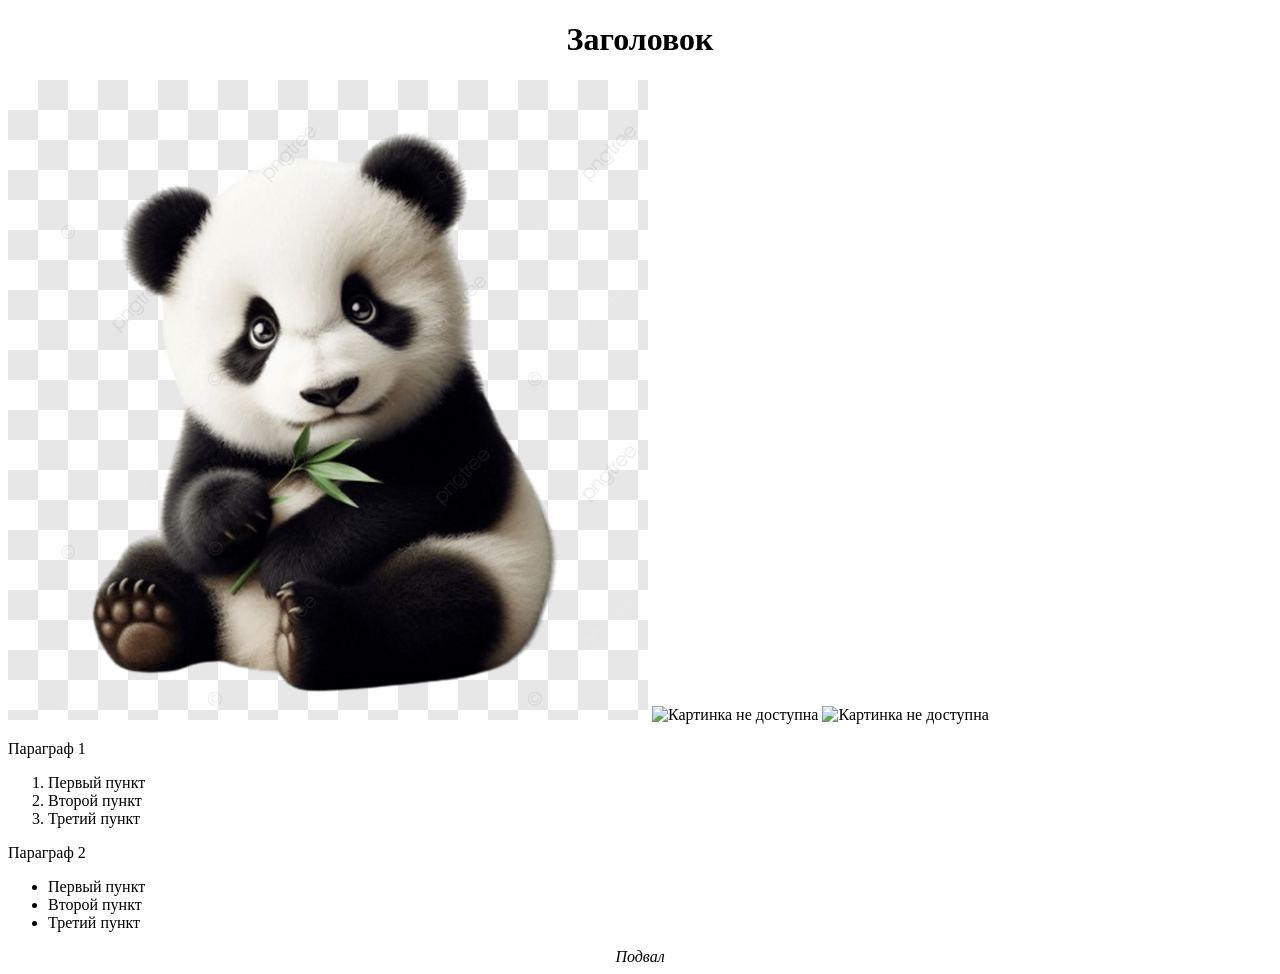
<file: index.html>
<!DOCTYPE html>
<html lang="en">
<head>
    <meta charset="UTF-8">
    <meta name="viewport" content="width=device-width, initial-scale=1.0">
    <title>Document</title>
</head>
<body>
<div>
    <h1 align="center">Заголовок</h1>
</div>
<img src="cute-panda.png">
<img scr="i.webp" alt="Картинка не доступна">
<img scr="" alt="Картинка не доступна">
<p class="crimson">Параграф 1</p>
<ol class="green">
    <li>Первый пункт</li>
    <li>Второй пункт</li>
    <li>Третий пункт</li>
</ol>
<p>Параграф 2</p>
<ul>
    <li>Первый пункт</li>
    <li>Второй пункт</li>
    <li>Третий пункт</li>
</ul>
</div>
<div align="center">
    <i>Подвал</i>
</div>
</body>
</html>
</file>
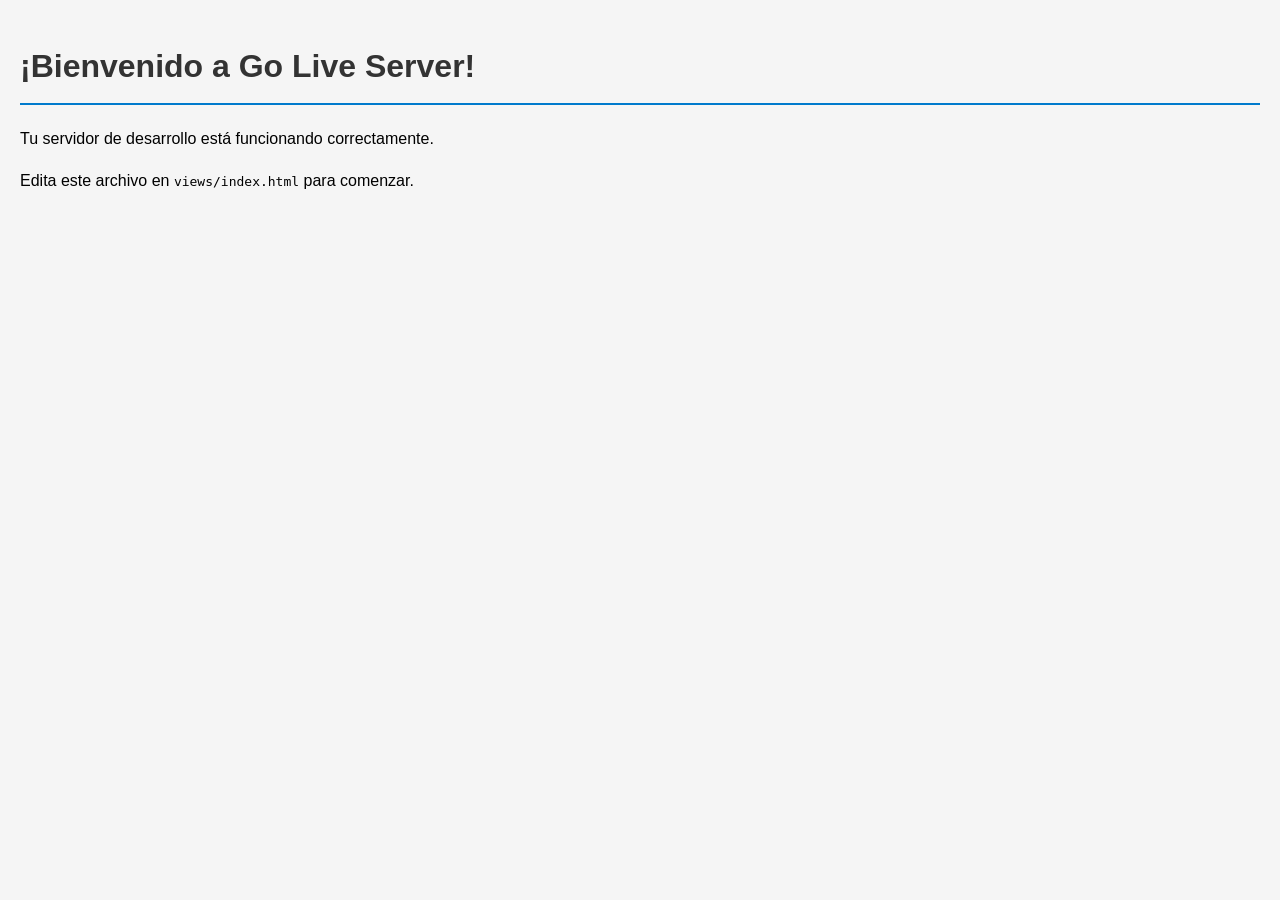
<file: views/index.html>
<!DOCTYPE html>
    <html lang="es">
    <head>
        <meta charset="UTF-8">
        <meta name="viewport" content="width=device-width, initial-scale=1.0">
        <title>Go Live Server - Proyecto</title>
        <link rel="stylesheet" href="/style/styles.css">
    </head>
    <body>
        <h1>¡Bienvenido a Go Live Server!</h1>
        <p>Tu servidor de desarrollo está funcionando correctamente.</p>
        <p>Edita este archivo en <code>views/index.html</code> para comenzar.</p>
        
    </body>
    </html>
</file>
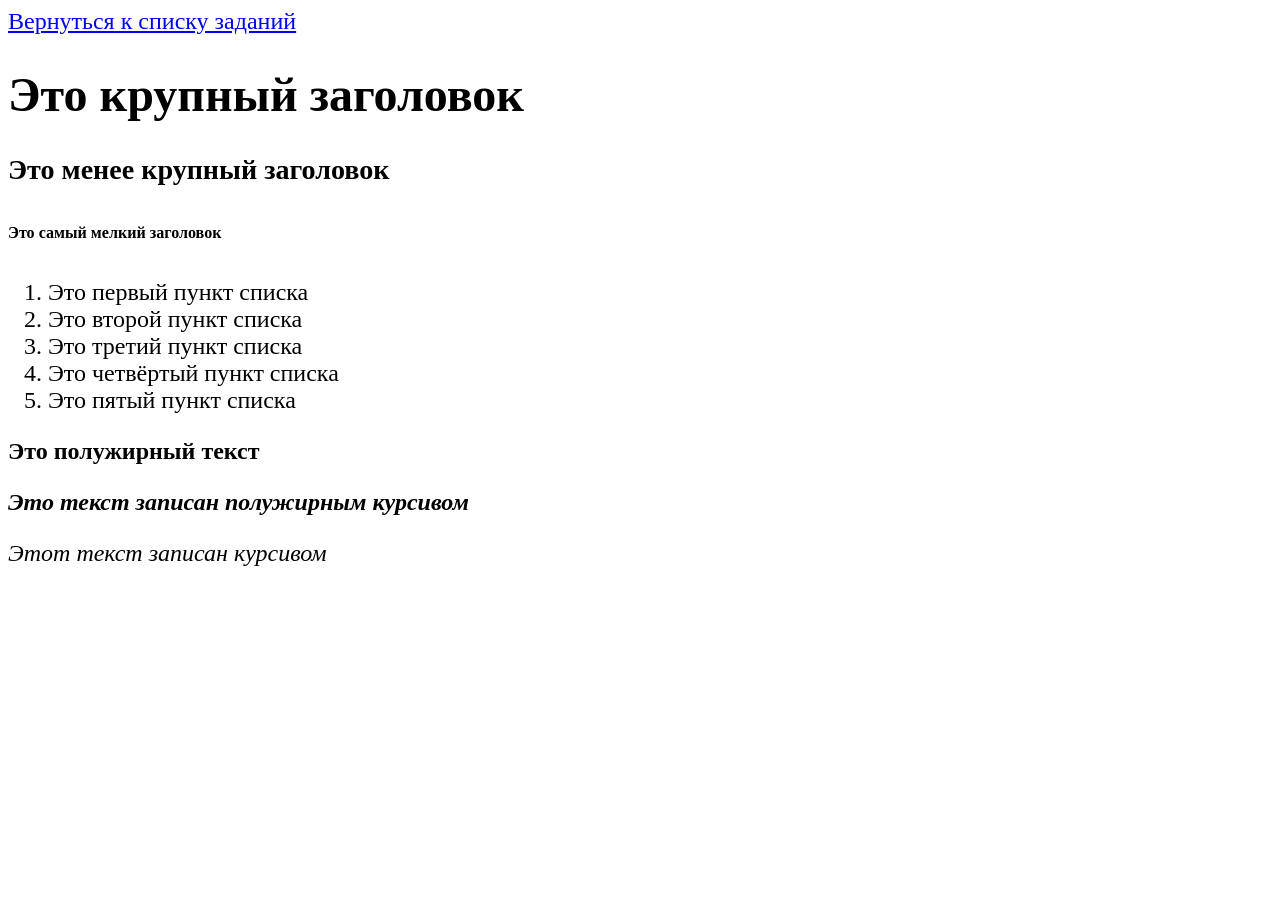
<file: task1.html>
<!DOCTYPE html>
<html>
<head>
    <meta charset="UTF-8">
    <title>Задание №1</title>
    <link rel="stylesheet" href="task1.css">
</head>
<body>
<a href="task_main.html">Вернуться к списку заданий</a>
<h1>Это крупный заголовок</h1>
<h3>Это менее крупный заголовок</h3>
<h6>Это самый мелкий заголовок</h6>
<ol>
    <li>Это первый пункт списка</li>
    <li>Это второй пункт списка</li>
    <li>Это третий пункт списка</li>
    <li>Это четвёртый пункт списка</li>
    <li>Это пятый пункт списка</li>
</ol>
<b><p>Это полужирный текст</p>
<p><b><i>Это текст записан полужирным курсивом</i></b></b></p>
<p><i>Этот текст записан курсивом</i></p>
</body>
</html>
</file>
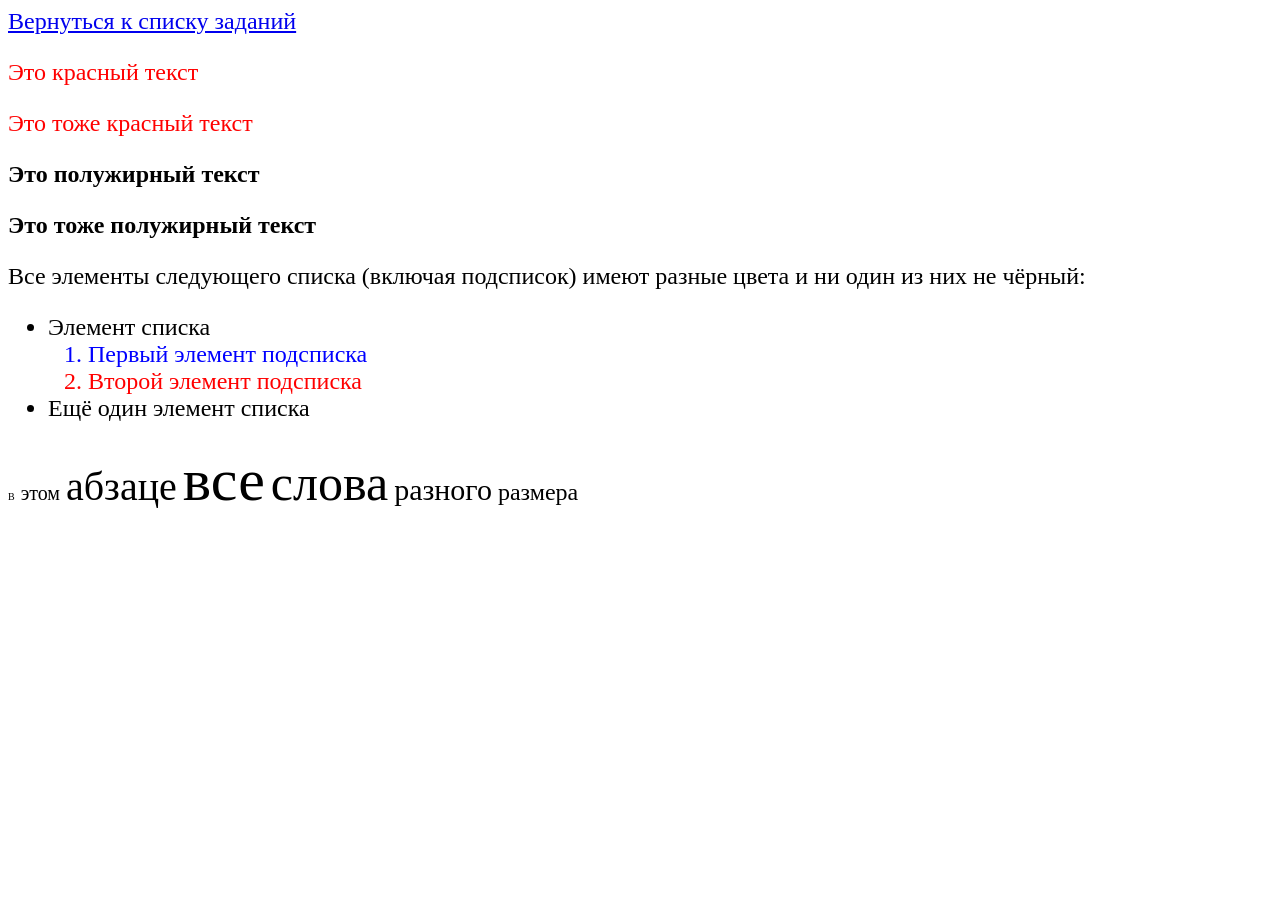
<file: task2.html>
<!DOCTYPE html>
<html>
<head>
    <meta charset="UTF-8">
    <title>Задание №2</title>
    <link rel="stylesheet" href="task2.css">
</head>
<body>
<a href="task_main.html">Вернуться к списку заданий</a>
<p class="red">Это красный текст</p>
<p class="red">Это тоже красный текст</p>
<p class="italic"><b>Это полужирный текст</b></p>
<p class="bold"><b>Это тоже полужирный текст</b></p>
<p>Все элементы следующего списка (включая подсписок) имеют разные цвета и ни один из них не чёрный:</p>
<ul>
    <li color="green">Элемент списка</li>
        <ol>
            <li class="blue">Первый элемент подсписка</li>
            <li class="red">Второй элемент подсписка</li>
        </ol>
    <li class="green">Ещё один элемент списка</li>
</ul>
<p>
    <span class="xxsmall">В</span> 
    <span class="xsmall">этом</span>
    <span class="medium">абзаце</span>
    <span class="xlarge">все</span> 
    <span class="large">слова</span>
    <span class="small">разного</span> 
    <span size="xxlarge">размера</span>
</p>
</body>
</html>
</file>
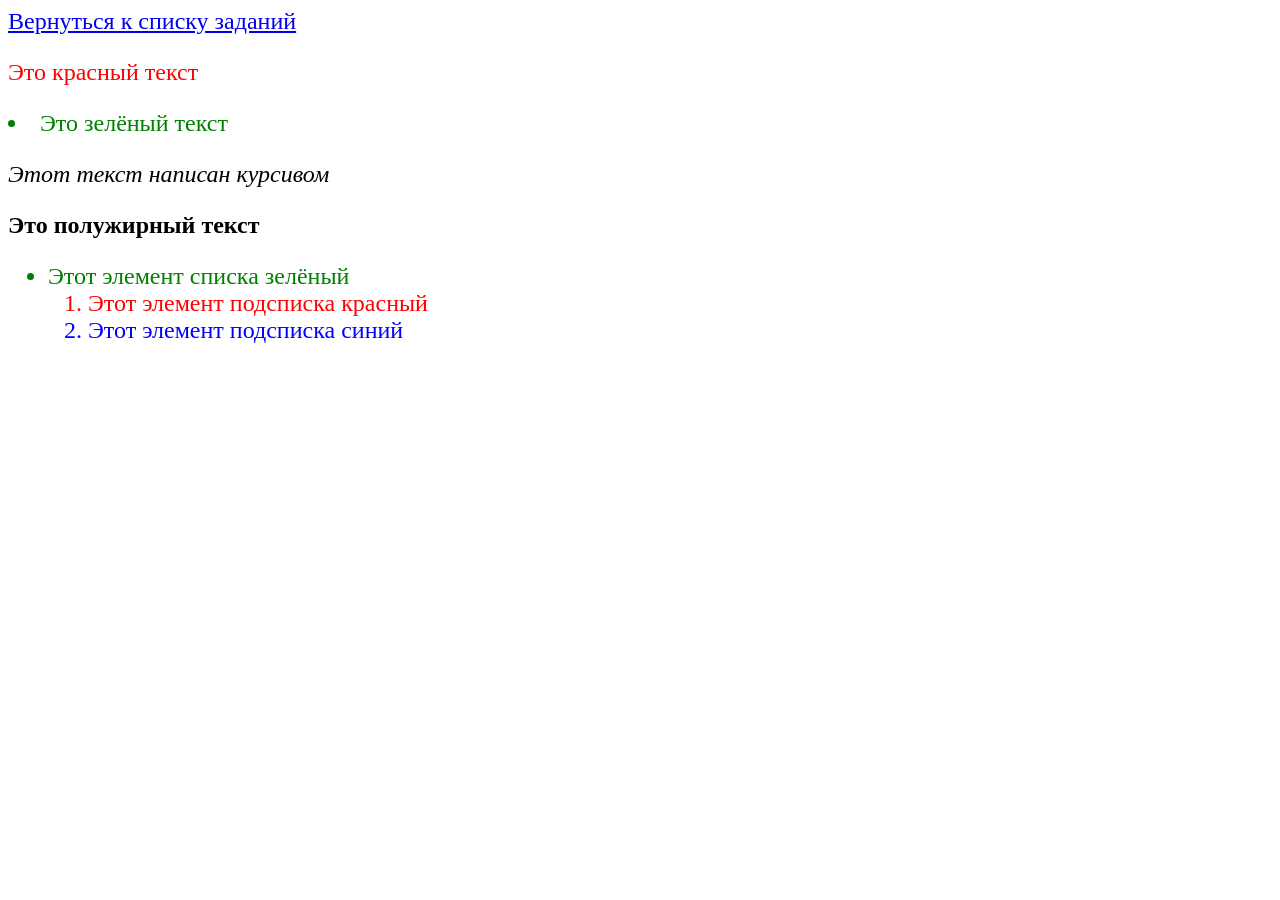
<file: task3.html>
<!DOCTYPE html>
<html>
<head>
    <meta charset="UTF-8">
    <title>Задание №3*</title>
    <link rel="stylesheet" href="task3.css">
</head>
<body>
<a href="task_main.html">Вернуться к списку заданий</a>
<p class="red">Это красный текст</p>
<p><li class="green"> Это зелёный текст</li></p>
<p class="italic"><i>Этот текст написан курсивом</i></p>
<p class="bold"><b>Это полужирный текст</b></p>
<ul>
    <li class="green">Этот элемент списка зелёный</li>
    <ol>
        <li class="red">Этот элемент подсписка красный</li>
        <li class="blue">Этот элемент подсписка синий</li>
    </ol>
</ul>
</body>
</html>
</file>
<file: style/styles.css>
/* Estilos básicos - Go Live Server */
body {
    font-family: 'Segoe UI', Tahoma, Geneva, Verdana, sans-serif;
    margin: 0;
    padding: 20px;
    line-height: 1.6;
    background-color: #f5f5f5;
}

h1 {
    color: #333;
    border-bottom: 2px solid #007acc;
    padding-bottom: 10px;
}
</file>
<file: task1.css>
body {
    font-size: 24px;
}
span.black {
    color: black;
}
span.black {
    color: black;
}
</file>
<file: task2.css>
body {
    font-size: 24px;
}
p.red {
    color: red;
}
p.italic {
    font-style: bold;
}
p.bold {
    font-weight: bold;
}
li.blue {
    color: blue;
}
li.red {
    color: red;
}
span.xxsmall {
    font-size: 10px;
}
span.xsmall {
    font-size: 20px;
}
span.small {
    font-size: 30px;
}
span.medium {
    font-size: 40px;
}
span.large {
    font-size: 50px;
}
span.xlarge {
    font-size: 60px;
}
span.xxlarge {
    font-size: 70px;
}
</file>
<file: task3.css>
body {
    font-size: 24px;
}
.red {
    color: red;
}
li.green {
    color: green;
}
ul li.green {
    color: green;
}
ul ol li.red {
    color: red;
}
ul ol li.blue {
    color: blue;
}
p.italic {
    font-weight: italic;
}
p.bold {
    font-style: bold;
}
</file>
